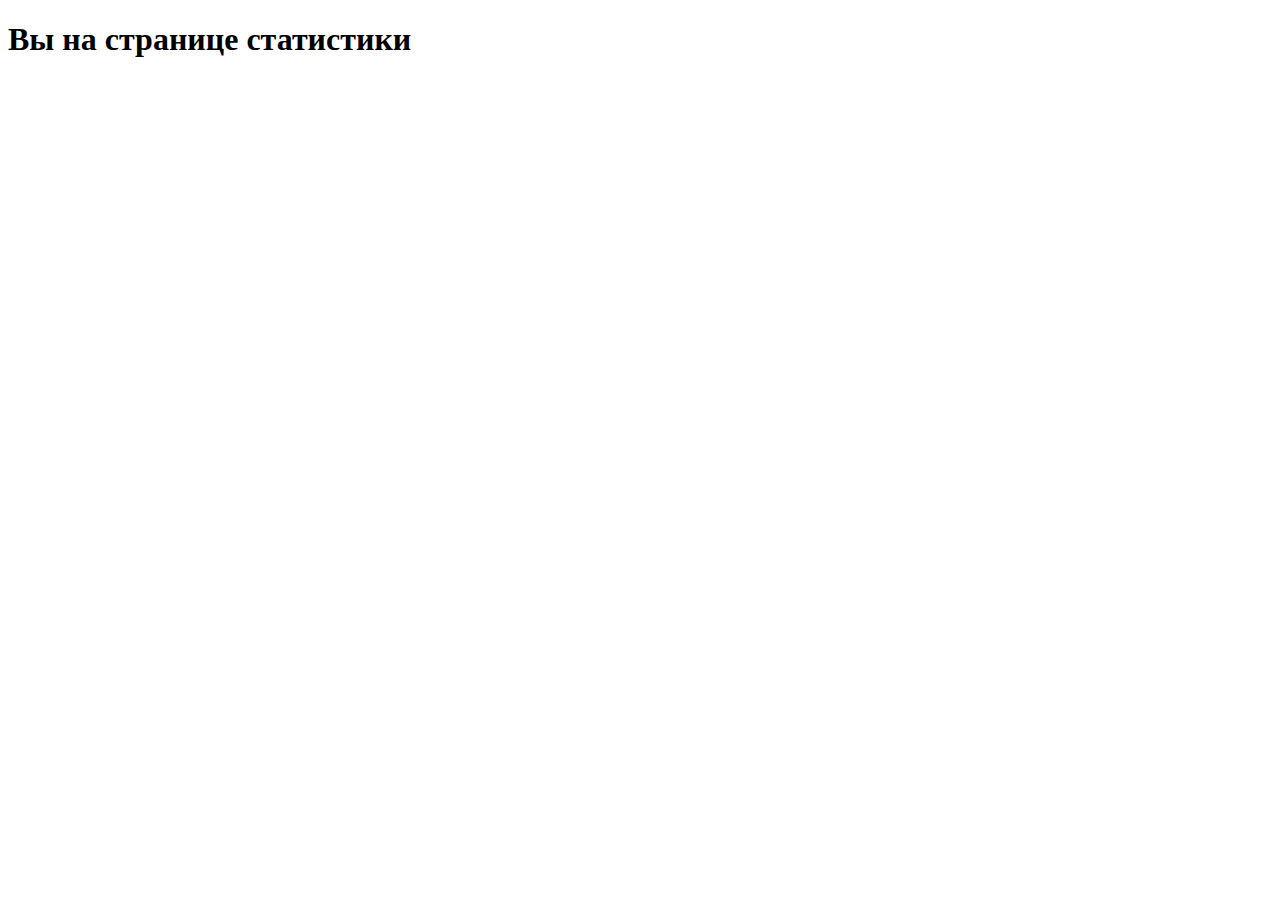
<file: dashboard.html>
<!DOCTYPE html>
<html lang="ru">
<head>
    <meta charset="UTF-8">
    <meta name="viewport" content="width=device-width, initial-scale=1.0">
    <title>Статистика</title>
</head>
<body>
    <h1>Вы на странице статистики</h1>
</body>
</html>
</file>
